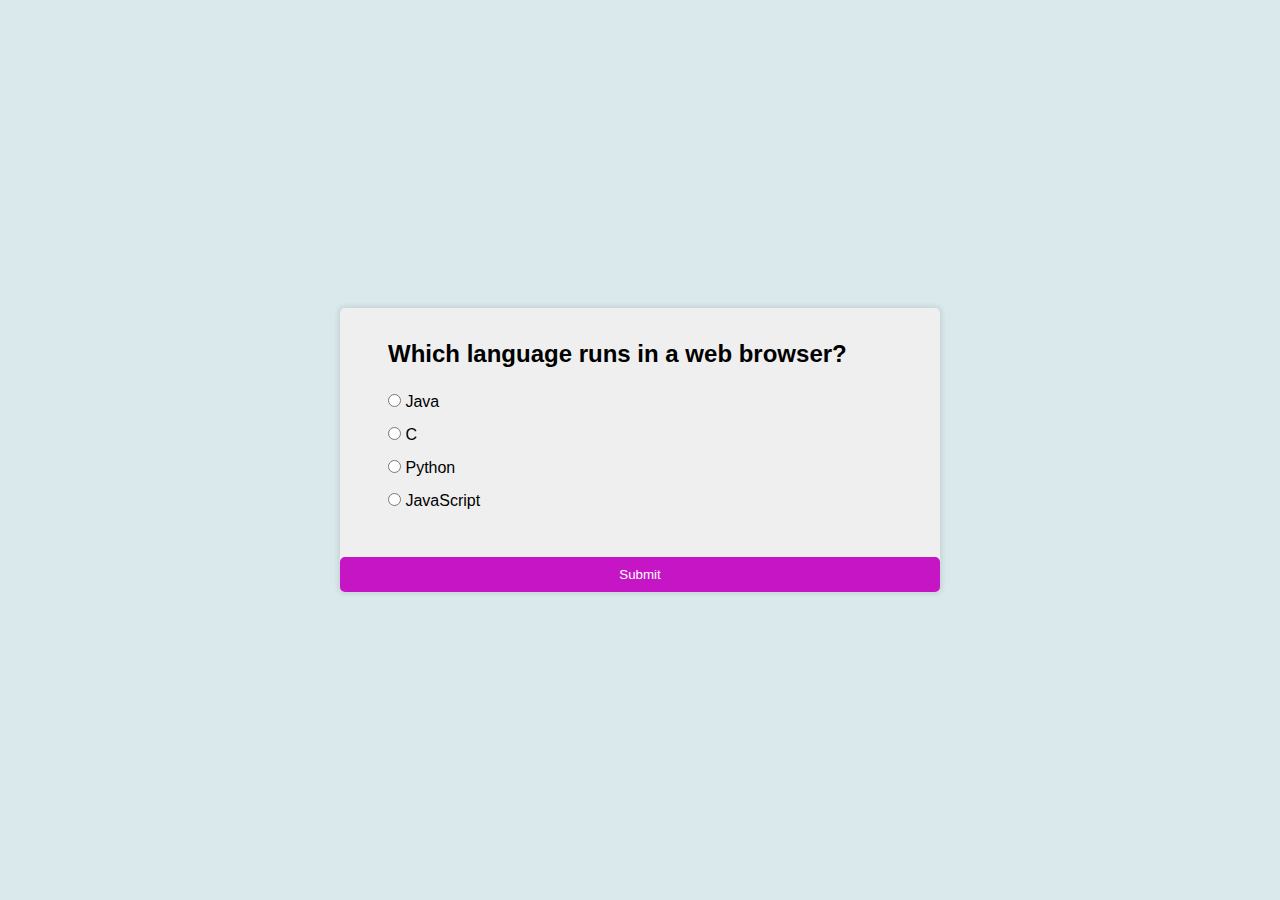
<file: index.html>
<!DOCTYPE html>
<html lang="en">
<head>
    <meta charset="UTF-8">
    <meta http-equiv="X-UA-Compatible" content="IE=edge">
    <meta name="viewport" content="width=device-width, initial-scale=1.0">
    <title>Quiz</title>
    <link rel="stylesheet" href="style.css">
</head>
<body>
    <div class="quiz">        
        <div class="quiz-head">
            <h2 class="question">Quesiton One</h2>
            <ul>
                <li>
                    <input type="radio" name="answer" id="a" class="answer">
                    <label for="a" id="a_text">Anwer One</label>
                </li>
                <li>
                    <input type="radio" name="answer" id="b" class="answer">
                    <label for="b" id="b_text">Anwer One</label>
                </li>
                <li>
                    <input type="radio" name="answer" id="c" class="answer">
                    <label for="c" id="c_text">Anwer One</label>
                </li>
                <li>
                    <input type="radio" name="answer" id="d" class="answer">
                    <label for="d" id="d_text">Anwer One</label>
                </li>
            </ul>
        </div>
        <button class="btn">Submit</button>
    </div>    
    <script src="script.js"></script>
</body>
</html>
</file>
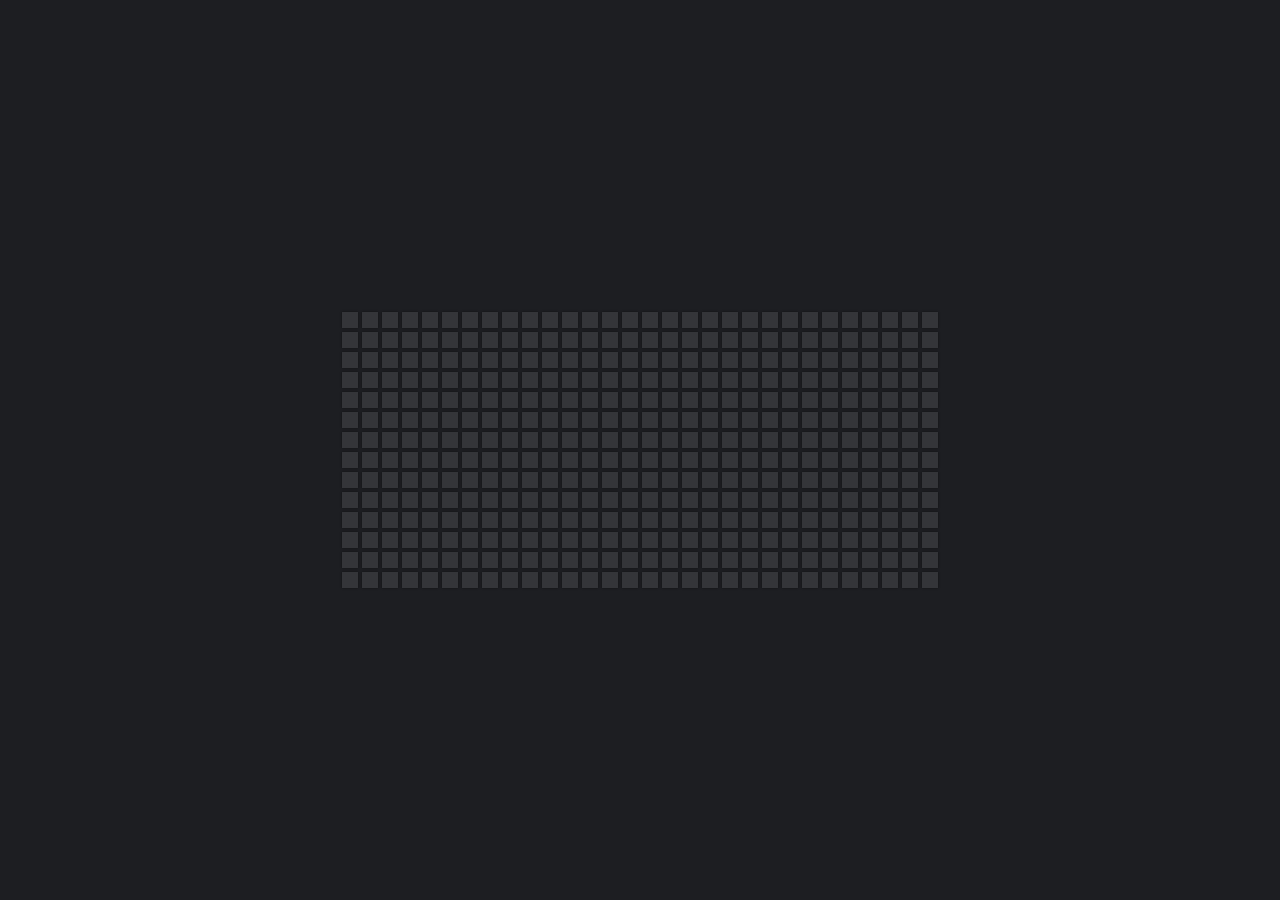
<file: index2.html>
<!DOCTYPE html>
<html lang="en">

<head>
    <meta charset="UTF-8">
    <meta http-equiv="X-UA-Compatible" content="IE=edge">
    <meta name="viewport" content="width=device-width, initial-scale=1.0">
    <title>Document</title>
    <style>
        * {
            margin: 0;
            padding: 0;
            box-sizing: border-box;
        }

        body {
            display: flex;
            justify-content: center;
            align-items: center;
            min-height: 100vh;
            background: #1d1e22;
        }

        .content {
            display: flex;
            justify-content: space-between;
            align-items: center;
            flex-wrap: wrap;
            max-width: 600px;
        }

        .content div {
            width: 16px;
            height: 16px;
            margin: 2px;
            background: #343539;
            transition: 2s ease;
            box-shadow: 0 0 2px rgba(0, 0, 0, 0.5);
        }

        .content div:hover {
            transition-duration: 0s;
        }
    </style>
</head>

<body>
    <div class="content">
    </div>
    <script>
        const content = document.querySelector(".content");
        const colors = ["#e74c3c", "#8e44ad", "3498db", "#e67e22", "#2ecc71"];

        let divs = 419;


        for (let i = 0; i <= divs; i++) {
            const div = document.createElement("div");
            div.classList.add("square");

            content.appendChild(div);
            div.addEventListener("mouseover", ()=> setColor(div));
            div.addEventListener("mouseout", () => removeColor(div));
        }

        function setColor(ele) {
            let color = getRandom();
            ele.style.background = color;
            ele.style.boxSahdow = `0 0 5px ${color}, 0 0 10px ${color}`;
        }

        function removeColor(ele){
            ele.style.background = "#343539";
            ele.style.boxSahdow = "0 0 2px rgba(0, 0, 0, 0.5);";            
        }

        function getRandom(){
            return colors[Math.floor(Math.random() * colors.length)];
        }
    </script>
</body>

</html>
</file>
<file: style.css>
*{
    margin: 0;
    padding: 0;
    box-sizing: border-box;
}
body{
    font-family: 'Segoe UI', Tahoma, Geneva, Verdana, sans-serif;
    display: flex;
    justify-content: center;
    align-items: center;
    min-height: 100vh;
    background: #daeaec;
}
.quiz{
    width: 600px;
    box-shadow: 0 0 5px 2px rgba(0,0,0,.1);
    background: #efefef;
    border-radius: 5px;
}
.quiz-head{
    padding: 2rem 3rem;
}
h2{
    margin-bottom: 25px;
}
ul{
    list-style: none;
}
ul li{
    margin-bottom: 15px;
}
.btn{
    display: inline-block;
    width: 100%;
    background: rgb(197, 21, 197);
    color: #fff;
    padding: 10px;
    border: none;
    border-radius: 5px;
    cursor: pointer;
}
</file>
